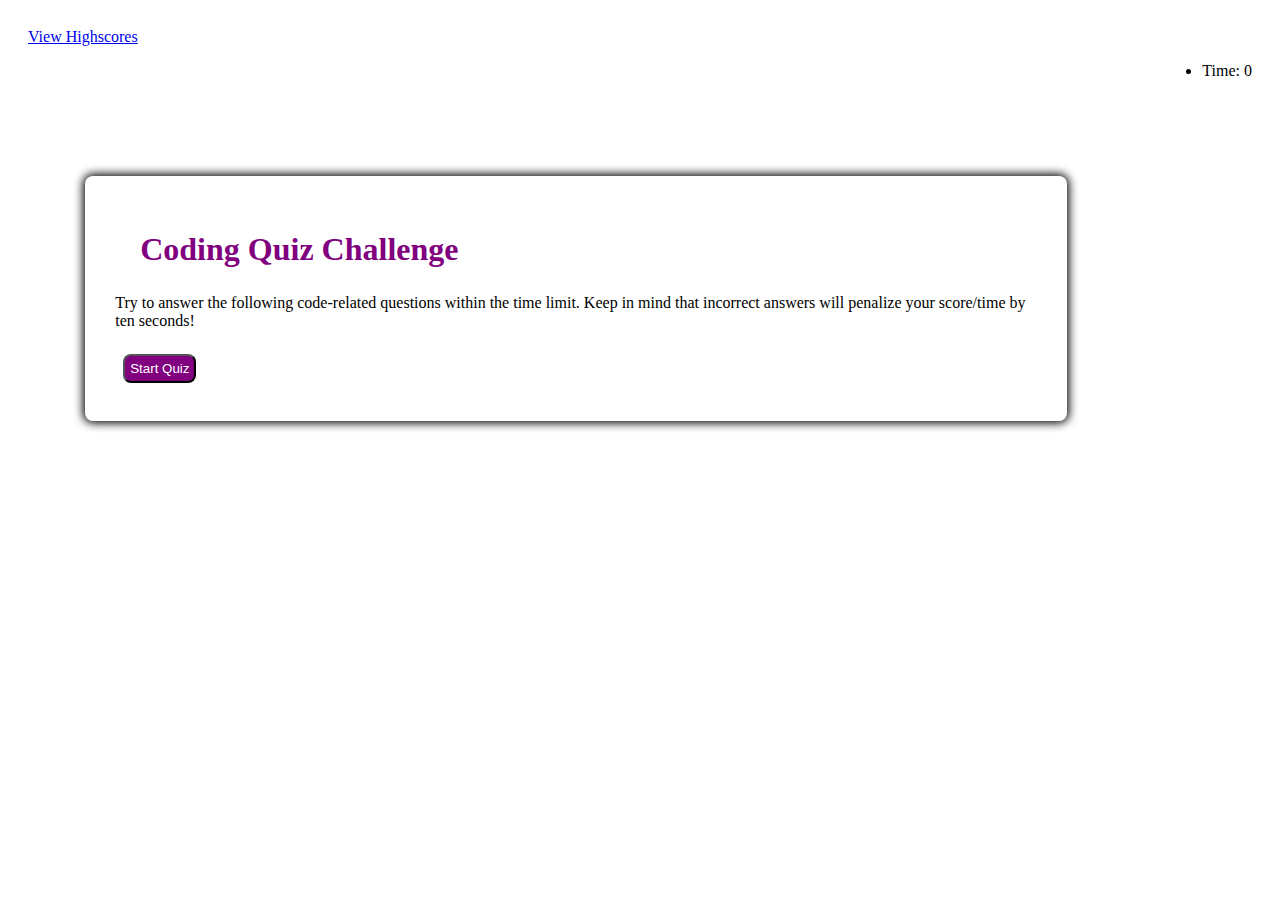
<file: index.html>
<!DOCTYPE html>
<html lang="en">

<head>
    <meta charset="UTF-8">
    <meta name="viewport" content="width=device-width, initial-scale=1.0">
    <link rel="stylesheet" href="https://cdn.jsdelivr.net/npm/bootstrap@4.5.3/dist/css/bootstrap.min.css"
        integrity="sha384-TX8t27EcRE3e/ihU7zmQxVncDAy5uIKz4rEkgIXeMed4M0jlfIDPvg6uqKI2xXr2" crossorigin="anonymous">
    <script src="https://code.jquery.com/jquery-3.5.1.slim.min.js"
        integrity="sha384-DfXdz2htPH0lsSSs5nCTpuj/zy4C+OGpamoFVy38MVBnE+IbbVYUew+OrCXaRkfj"
        crossorigin="anonymous"></script>
    <script src="https://cdn.jsdelivr.net/npm/bootstrap@4.5.3/dist/js/bootstrap.bundle.min.js"
        integrity="sha384-ho+j7jyWK8fNQe+A12Hb8AhRq26LrZ/JpcUGGOn+Y7RsweNrtN/tE3MoK7ZeZDyx"
        crossorigin="anonymous"></script>
    <link rel="stylesheet" type="text/css" href="./assets/style.css">
    <title>Trivia Game </title>
</head>

<body>
    <!-- navigation bar with highscores link and countdown timer-->
     <header>  
        <nav class="navbar navbar-expand-lg navbar-light bg-light"> 
            <a class="navbar-brand" href="highscores.html">View Highscores</a>
            
            <div class="navbar" id="navbarNav">
                <ul class="navbar-nav ml-auto">
                    <li class="nav-item active">
                        <a class="nav-link">Time: <span id="timer">0</span></a>
                    </li>
                </ul>
            </div>
        </nav> 
    </header> 

    <main>
        <!-- Container that holds the text for Coding Quiz Challenge & has the start button-->
        <div id="start-quiz" class="container">
            <h1> Coding Quiz Challenge </h1>
            <p> Try to answer the following code-related questions within the time limit. Keep in mind that incorrect
                answers will penalize your score/time by ten seconds!</p>
            <button class="btn btn-info" id="startBtn">Start Quiz</button>
        </div>
        <!-- Container with all the questions and answer buttons-->
        <div class="box">
            <div id="question-container" class="hide">
                <div id="questions"> Question</div>
                <div id="answer-buttons" class="btn-grid">
                    <button class="answer-btn btn"> Answer 1 </button>
                    <button class="answer-btn btn"> Answer 2 </button>
                    <button class="answer-btn btn"> Answer 3 </button>
                    <button class="answer-btn btn"> Answer 4 </button>
                </div> 
        <!-- section where it will tell the player if they are right or wrong-->
                <div id="correct-answer"></div>
            </div>
        </div>

        <!-- The end of the game where it will show the player their final score & they can enter their initials-->
     <section>
        <div id="end-game" class="hide">
            <h2> All Done! </h2>
            <p> Your final score is <span id="final-score"></span></p>
        <!-- Section where the user can input their initials and save their score to local storage-->
            <div class="input-group mb-3">
                <input id="initials" type="text" class="form-control" placeholder="Recipient's username"
                    aria-label="Recipient's username" aria-describedby="button-addon2">
                <div class="input-group-append">
                    <button id="initial-entry" class="btn btn-outline-secondary" type="button" >Submit</button>
                </div>
            </div>
        </div>
    </section>

    </main>
    <script src="./assets/script.js"></script>
</body>
</html>
</file>
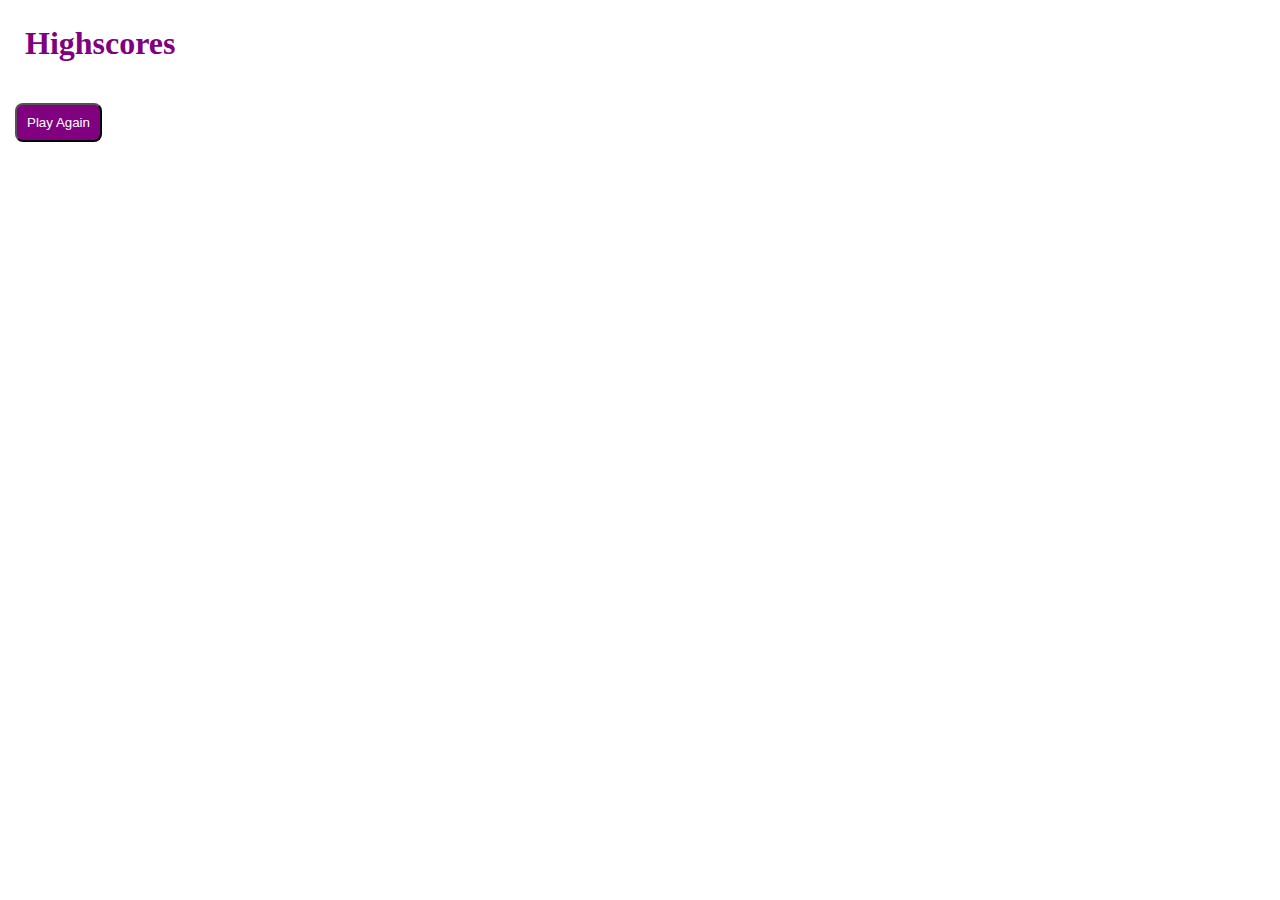
<file: highscores.html>
<!DOCTYPE html>
<html lang="en">

<head>
    <meta charset="UTF-8">
    <meta name="viewport" content="width=device-width, initial-scale=1.0">
    <link rel="stylesheet" href="https://cdn.jsdelivr.net/npm/bootstrap@4.5.3/dist/css/bootstrap.min.css"
        integrity="sha384-TX8t27EcRE3e/ihU7zmQxVncDAy5uIKz4rEkgIXeMed4M0jlfIDPvg6uqKI2xXr2" crossorigin="anonymous">
    <script src="https://code.jquery.com/jquery-3.5.1.slim.min.js"
        integrity="sha384-DfXdz2htPH0lsSSs5nCTpuj/zy4C+OGpamoFVy38MVBnE+IbbVYUew+OrCXaRkfj"
        crossorigin="anonymous"></script>
    <script src="https://cdn.jsdelivr.net/npm/bootstrap@4.5.3/dist/js/bootstrap.bundle.min.js"
        integrity="sha384-ho+j7jyWK8fNQe+A12Hb8AhRq26LrZ/JpcUGGOn+Y7RsweNrtN/tE3MoK7ZeZDyx"
        crossorigin="anonymous"></script>
    <link rel="stylesheet" type="text/css" href="./assets/style.css">
    <title>Highscores</title>
</head>

<body>
    <div id="highscore-display">
        <div id="scores">
            <h1> Highscores</h1>
            <ol id="display-scores"></ol>
            <a href="./index.html"><button id="return-btn" class="start-again"> Play Again </button></a>
        </div>
    </div>
    <script>

        function highscoresList() {
            var playerHighscore = JSON.parse(localStorage.getItem("score")) || [];
            playerHighscore.forEach(function (score) {
                var listItem = document.createElement("li");
                listItem.textContent = score.initials + " - " + score.score;
                var orderedList = document.getElementById("display-scores");
                orderedList.appendChild(listItem)
            });
        }

        highscoresList();
    </script>
</body>

</html>
</file>
<file: assets/style.css>
.hide {
    display: none;
}
h1 {
    padding: 10px;
    margin: 15px;
    color: purple;
    text-align: left;
}

body {
    padding: 0;
    margin: 0;
}

header {
    padding: 20px;
    margin: 8px;
}

main {
    display: flex;
    justify-content: center;
    align-items: center;
    padding: 50px;
    margin: 10px;
    max-width: 90%;
}

section {
    display: flex;
    justify-content: center;
    align-items: center;
    padding: 50px;
    margin: 10px;
}

#navbarNav {
    display: flex;
    justify-content: end;
}


.container {
    width: 1000px;
    max-width: 80%;
    border-radius: 8px;
    padding: 30px;
    justify-content: center;
    box-shadow: 0 0 10px 2px;
}

#question-container, #end-game{
    padding: 30px; 
    margin: 10px;
    border-radius: 8px;
    justify-content: center;
    box-shadow: 0 0 10px 2px;
}

.btn-grid {
    display: grid;
 }  

.btn {
    background-color: purple;
    border-radius: 8px;
    padding: 5px;
    margin: 8px;
    color: white;
    text-align: left;
}

.start-again {
    background-color: purple;
    border-radius: 8px;
    padding: 10px;
    margin: 15px;
    color: white;
    align-items: center;
    justify-content: center;
}
</file>
